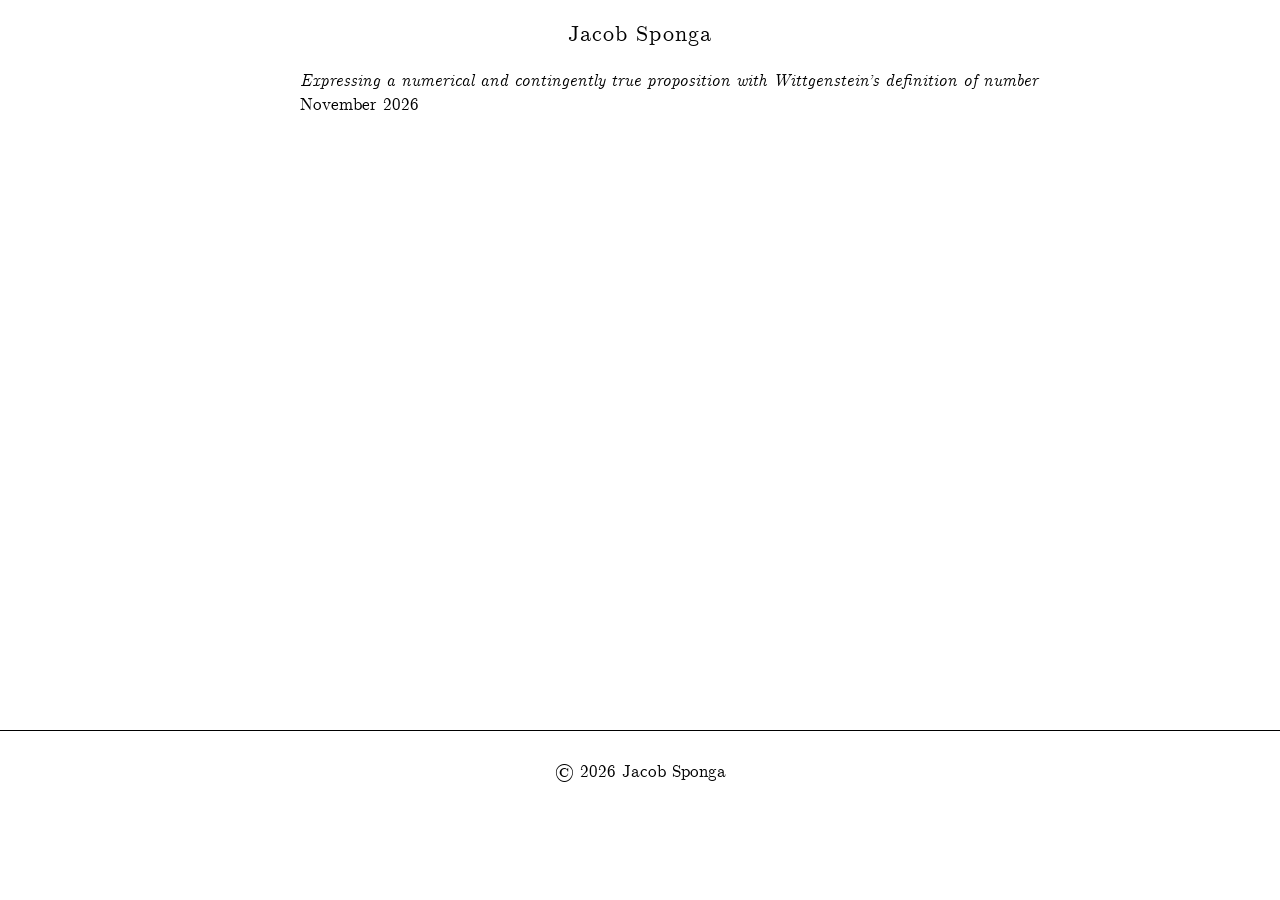
<file: index.html>
<!DOCTYPE html>
<html lang="en">
<head>
    <meta charset="UTF-8">
    <meta name="viewport" content="width=device-width, initial-scale=1.0">
    <title>Jacob Sponga</title>
    <link rel="stylesheet" href="styles.css?v=8">
</head>
<body class="writing-page">
    <header>
        <h1><a href="index.html">Jacob Sponga</a></h1>
    </header>

    <main class="container">
        <section class="post-constellation" aria-label="Writing">

            <!--
              TO ADD AN ARTICLE: copy one <article> block below, paste it at the TOP
              of this list (newest first), and change the link, title and date.
            -->

            <article class="post-card">
                <a class="post-link" href="articles/wittgenstein-number.html">
                    <div class="post-meta">
                        <h3><i>Expressing a numerical and contingently true proposition with Wittgenstein’s definition of number</i></h3>
                        <p class="post-date">November 2026</p>
                    </div>
                </a>
            </article>

        </section>
    </main>

    <footer>
        <p>&copy; 2026 Jacob Sponga</p>
    </footer>
</body>
</html>
</file>
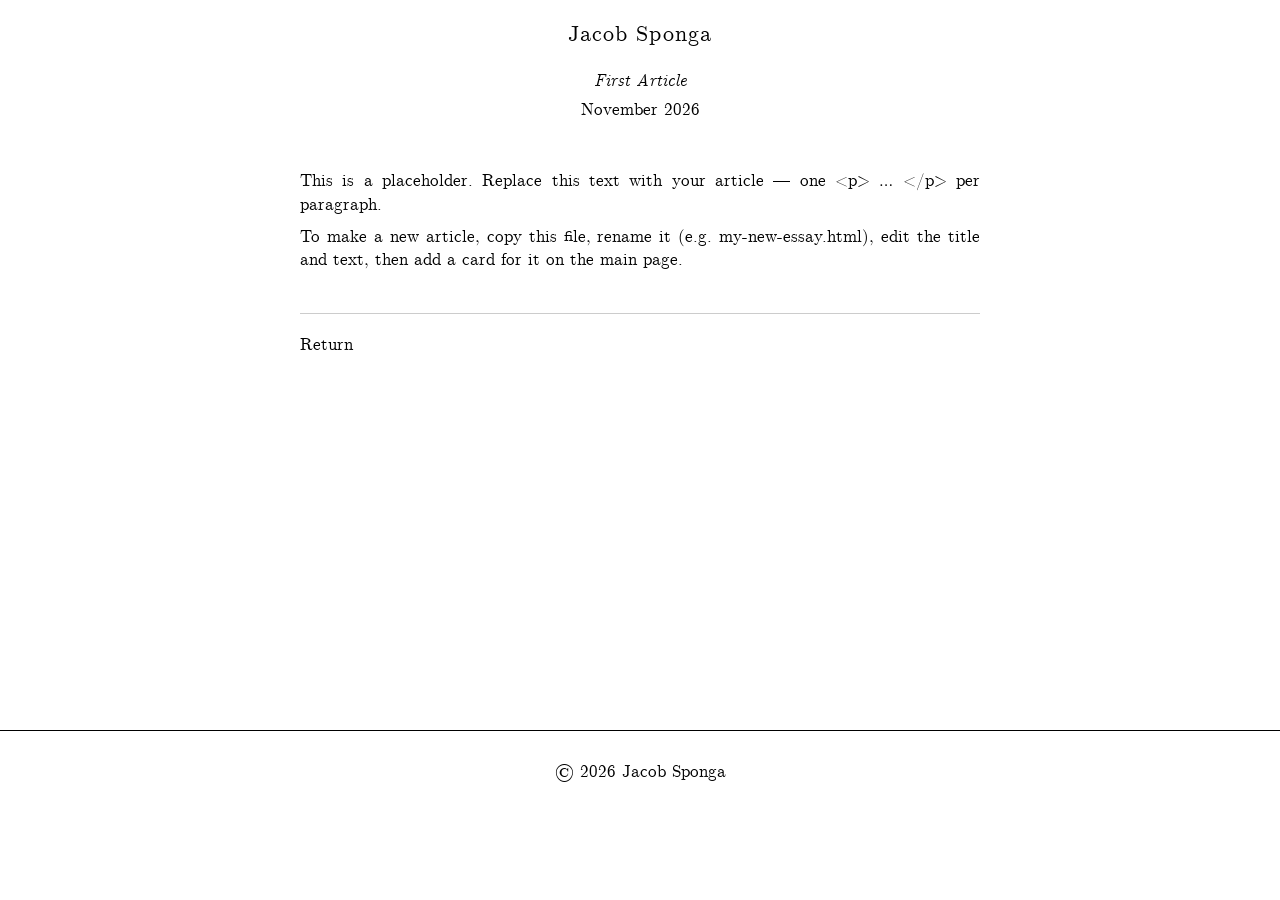
<file: articles/first-article.html>
<!DOCTYPE html>
<html lang="en">
<head>
    <meta charset="UTF-8">
    <meta name="viewport" content="width=device-width, initial-scale=1.0">
    <title>First Article - Jacob Sponga</title>
    <link rel="stylesheet" href="../styles.css?v=8">
</head>
<body>
    <header>
        <h1><a href="../index.html">Jacob Sponga</a></h1>
    </header>

    <main class="container">
        <p class="story-title">First Article</p>
        <p class="story-author">November 2026</p>

        <div class="story-spacer"></div>

        <!-- Optional image: put the file in /images and uncomment -->
        <!-- <div class="story-image"><img src="../images/your-image.jpg" alt=""></div> -->

        <div class="story-body">
            <p>This is a placeholder. Replace this text with your article — one &lt;p&gt; … &lt;/p&gt; per paragraph.</p>
            <p>To make a new article, copy this file, rename it (e.g. my-new-essay.html), edit the title and text, then add a card for it on the main page.</p>
        </div>

        <div class="back-link">
            <a href="../index.html">Return</a>
        </div>
    </main>

    <footer>
        <p>&copy; 2026 Jacob Sponga</p>
    </footer>
</body>
</html>
</file>
<file: styles.css>
@font-face {
    font-family: 'Computer Modern';
    src: url('./fonts/CMU-Roman.ttf') format('truetype');
    font-weight: 400;
    font-style: normal;
}

@font-face {
    font-family: 'Computer Modern';
    src: url('./fonts/CMU-Italic.ttf') format('truetype');
    font-weight: 400;
    font-style: italic;
}

@font-face {
    font-family: 'CMU Serif Upright Italic';
    src: url('./fonts/CMU-UprightItalic.ttf') format('truetype');
    font-weight: 400;
    font-style: normal;
}

* { margin: 0; padding: 0; box-sizing: border-box; }

body {
    font-family: 'Computer Modern', serif;
    color: black;
    background: white;
    line-height: 1.4;
    font-size: 16px;
}

a { color: black; text-decoration: none; }

.container { max-width: 760px; margin: 0 auto; padding: 0 40px; }

/* Header */
header { text-align: center; padding: 20px; }

header h1 {
    font-size: 1.35em;
    font-weight: normal;
    letter-spacing: 1px;
}

header h1 a {
    font-family: 'Computer Modern', serif;
    font-style: normal;
}

header h1 a:hover { color: #888; }

/* Main */
main { padding: 40px 0 80px; min-height: calc(100vh - 300px); }

/* Writing list: title with date underneath, left-aligned */
body.writing-page .container { max-width: 760px; }
@media (min-width: 769px) { .post-meta h3 { white-space: nowrap; } }

.post-constellation {
    display: flex;
    flex-direction: column;
    align-items: flex-start;
    gap: 22px;
    text-align: left;
}

.post-link { display: block; color: inherit; }
.post-thumb { display: none; }

.post-meta h3,
.post-date {
    font-size: 1.05em;
    font-weight: normal;
    margin: 0;
}

.post-card:hover .post-meta,
.post-card:focus-within .post-meta { color: #888; }

/* Article page */
p.story-title { font-style: italic; font-size: 1.05em; text-align: center; margin-bottom: 5px; }
p.story-author { font-size: 1.05em; text-align: center; }
.story-spacer { height: 3em; }
.story-body { font-size: 1.05em; line-height: 1.4; }
.story-body p { margin-bottom: 0.5em; text-align: justify; hyphens: auto; -webkit-hyphens: auto; }
.story-image { margin: 0 auto 3em; width: 75%; }
.story-image img { width: 100%; display: block; }

.story-body blockquote {
    margin: 1em 15%;
    padding: 0;
}
@media (max-width: 768px) { .story-body blockquote { margin: 1em 7%; } }
.story-body blockquote p { margin-bottom: 0.5em; }
.math-block, mjx-container[display="true"] { overflow-x: auto; overflow-y: hidden; max-width: 100%; }
.math-block { margin: 1em 0; }

.back-link {
    font-size: 1.05em;
    margin-top: 40px;
    padding-top: 20px;
    border-top: 1px solid #ccc;
}
.back-link a:hover { color: #888; }

/* Footer */
footer {
    border-top: 1px solid black;
    padding: 30px 0;
    text-align: center;
    font-size: 1.05em;
    margin-top: 60px;
}

/* Mobile */
@media (max-width: 768px), (hover: none) and (pointer: coarse) {
    body { font-size: 14px; }
    .container, body.writing-page .container { max-width: 100%; padding: 0 20px; }
    header h1 { font-size: 1.25em; }
    main { padding: 20px 0 40px; }
    .story-spacer { height: 2em; }
    .story-image { width: 100%; }
}
</file>
